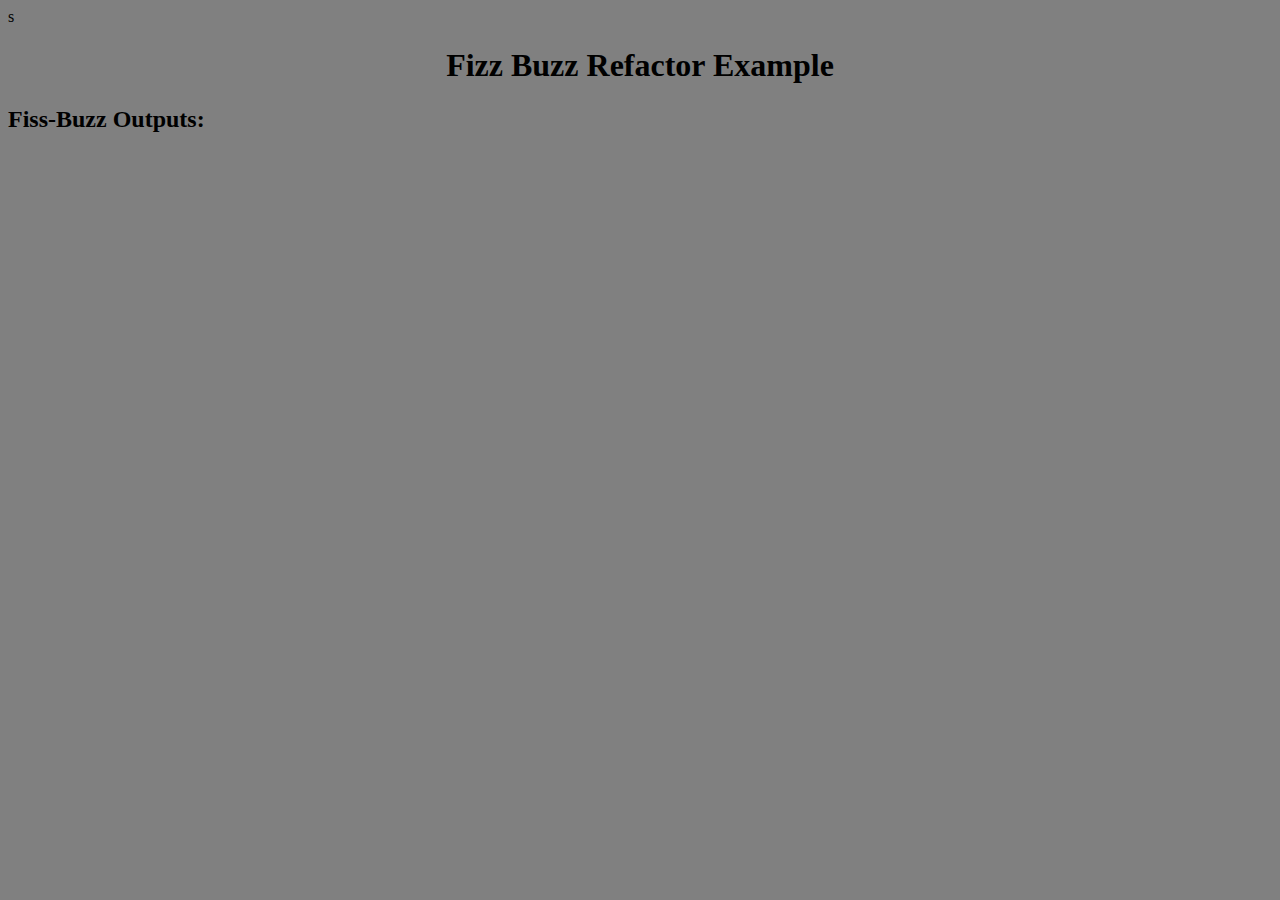
<file: index.html>
<!doctype html Public>
<html lang="en">
    <head>
        <link rel="stylesheet" href="main.css" type="text/css" media="screen" />
        <script src="jquery-2.1.1.min.js"></script>
    </head>s
    <body>
        <h1 id="fizzBuzzTitle">Fizz Buzz Refactor Example</h1>
        <h2 id="fizzBuzzOuput">Fiss-Buzz Outputs:</h2>
          <script type="text/javascript" src="ap.js"></script>  
    </body>
</html>
</file>
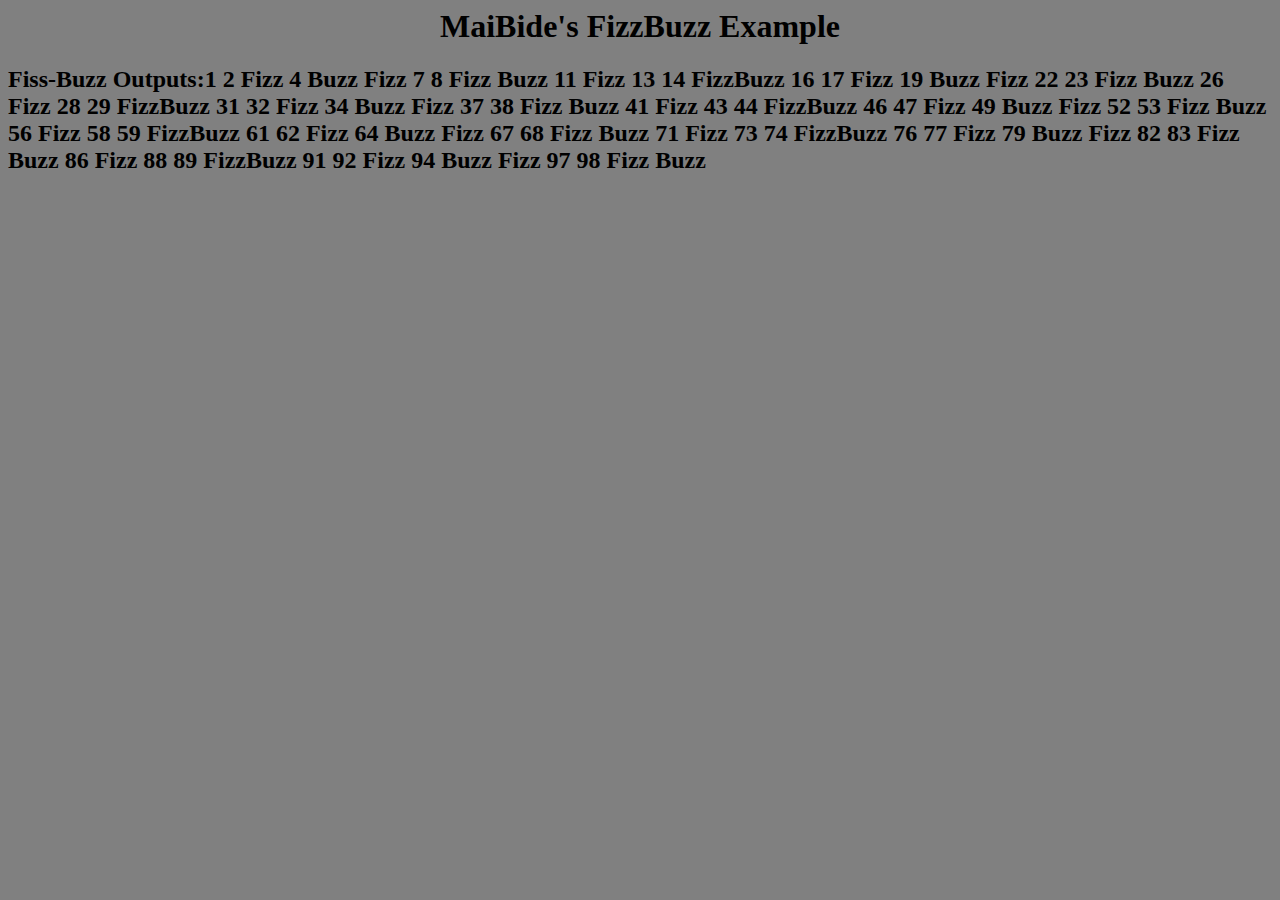
<file: index0.html>
<!doctype html Public>
<html lang="en">
    <head>
        <link rel="stylesheet" href="main.css" type="text/css" media="screen" />
        <script src="jquery-2.1.1.min.js"></script>
    </head>
    <body>
        <h1 id="fizzBuzzTitle">MaiBide's FizzBuzz Example</h1>
        <h2 id="fizzBuzzOuput">Fiss-Buzz Outputs:</h2>
          <script type="text/javascript" src="ap0.js"></script>  
    </body>
</html>
</file>
<file: main.css>
/** {
  outline: red 2px solid;
}*/


body {
  background-color: gray;
}
body h1{
	text-align:center;
}
</file>
